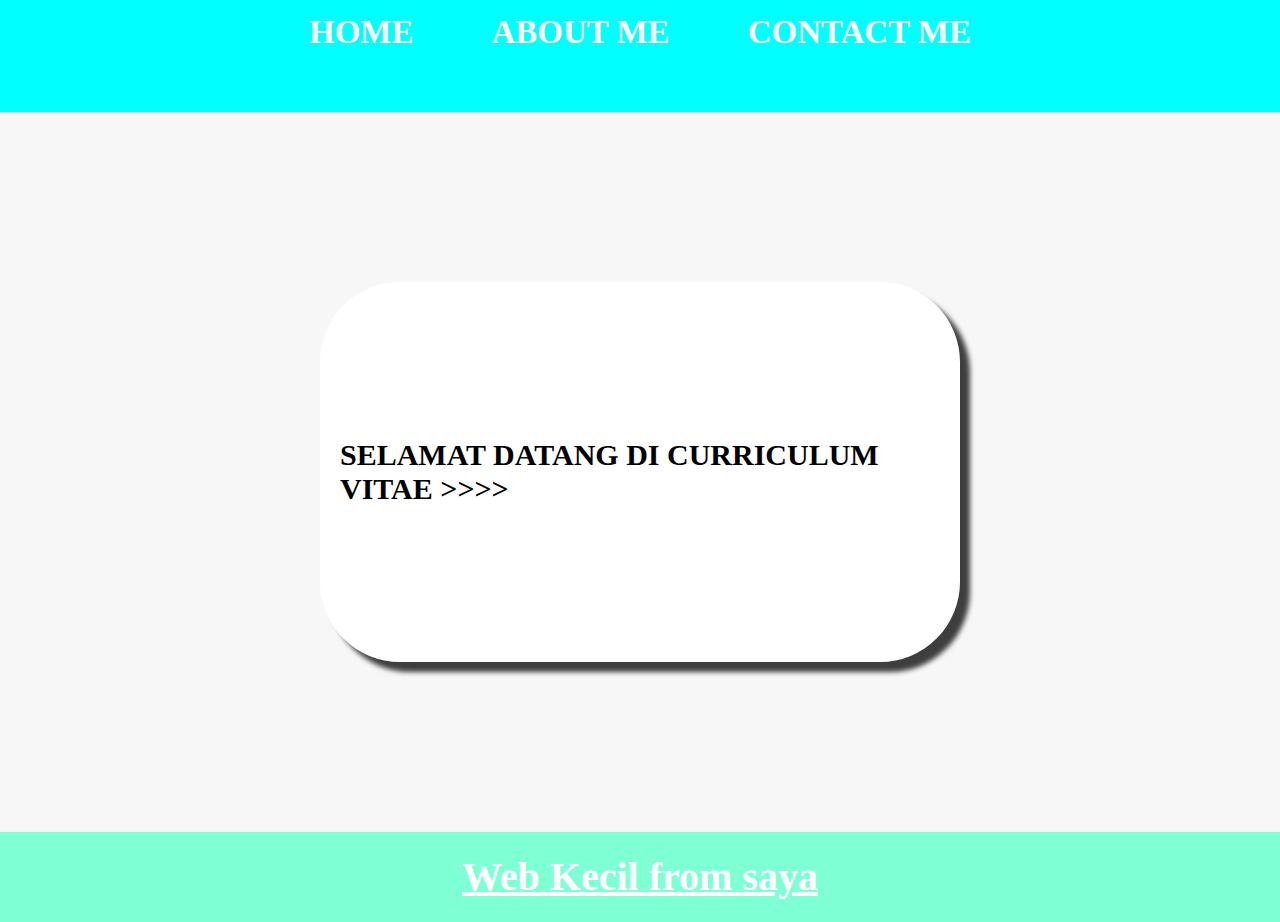
<file: index.html>
<!DOCTYPE html>
<html lang="en">

<head>
    <meta charset="UTF-8">
    <meta name="viewport" content="width=device-width, initial-scale=1.0">
    <title>CURRICULUM VITAE</title>
    <link rel="stylesheet" href="style.css" />
</head>
<body>
    <div class="container-navbar">
        <ul class="ul-navbar">
            <li class="li-navbar">
                <a href="#" class="a-navbar">HOME</a>
            </li>
            <li class="li-navbar">
                <a href="about.html" class="a-navbar">ABOUT ME</a>
            </li>
            <li class="li-navbar">
                <a href="contact.html" class="a-navbar">CONTACT ME</a>
            </li>
        </ul>
    </div>
    <div class="container-text">
        <h2><class="text-content">
            <h2 class="a-content">SELAMAT DATANG DI CURRICULUM VITAE >>>></h2>
        </h2>
    </div>
    <div class="container-footer">
        <h1 class="h1-footer">Web Kecil from saya</h1>
    </div>
</body>
</html>
</file>
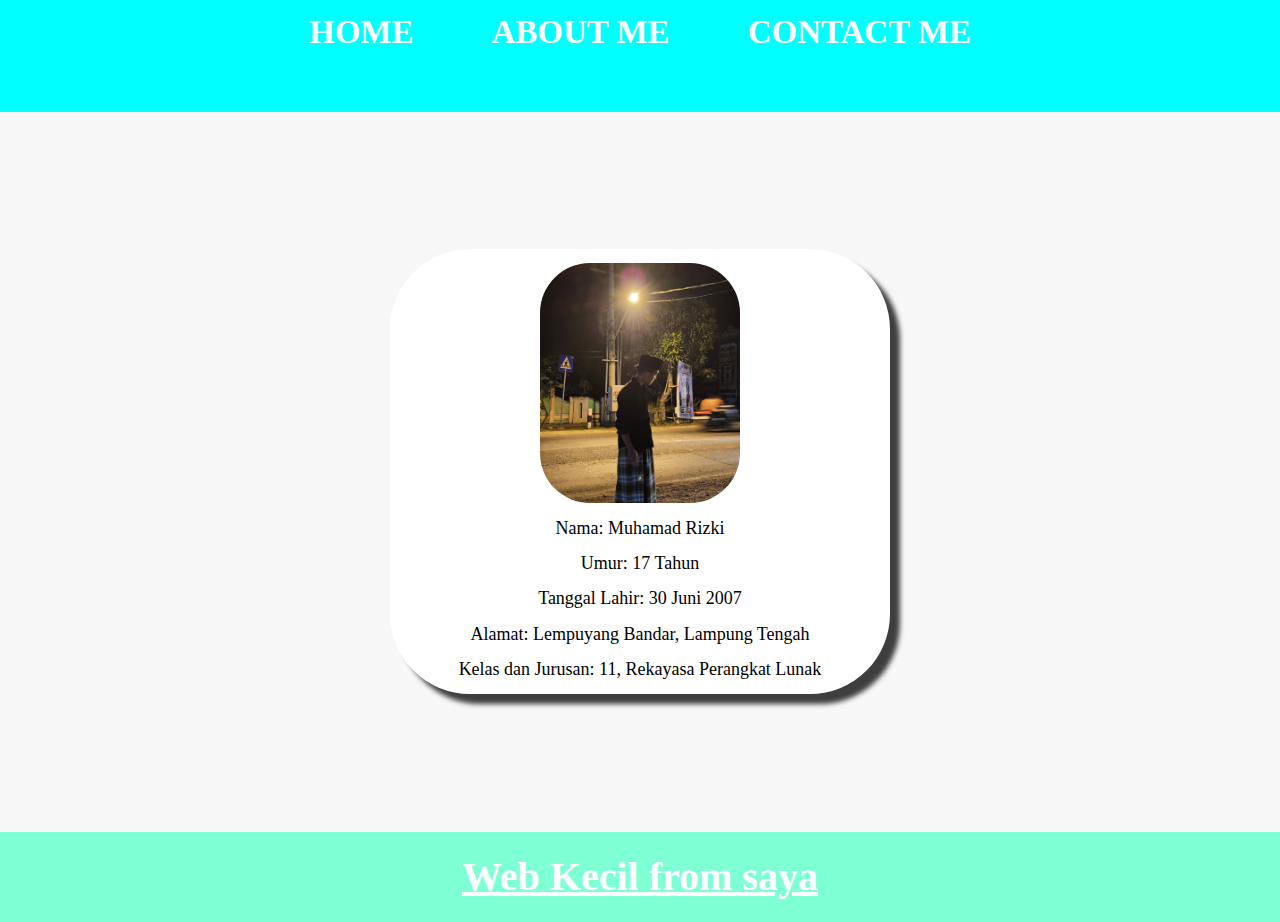
<file: about.html>
<!DOCTYPE html>
<html lang="en">

<head>
    <meta charset="UTF-8">
    <meta name="viewport" content="width=device-width, initial-scale=1.0">
    <title>CURRICULUM VITAE</title>
    <link rel="stylesheet" href="style.css" />
</head>
<body>
    <div class="container-navbar">
        <ul class="ul-navbar">
            <li class="li-navbar">
                <a href="index.html" class="a-navbar">HOME</a>
            </li>
            <li class="li-navbar">
                <a href="about.html" class="a-navbar">ABOUT ME</a>
            </li>
            <li class="li-navbar">
                <a href="contact.html" class="a-navbar">CONTACT ME</a>
            </li>
        </ul>
    </div>
    <div class="container-text">
        <div class="b-content">
            <img src="Rizki.png" class="rizki-content"/>
            <p>Nama: Muhamad Rizki</p>
            <p>Umur: 17 Tahun</p>
            <p>Tanggal Lahir: 30 Juni 2007</p>
            <p>Alamat: Lempuyang Bandar, Lampung Tengah</p>
            <p>Kelas dan Jurusan: 11, Rekayasa Perangkat Lunak</p>
        </div>
    </div>
    <div class="container-footer">
        <h1 class="h1-footer">Web Kecil from saya</h1>
    </div>
</body>
</html>
</file>
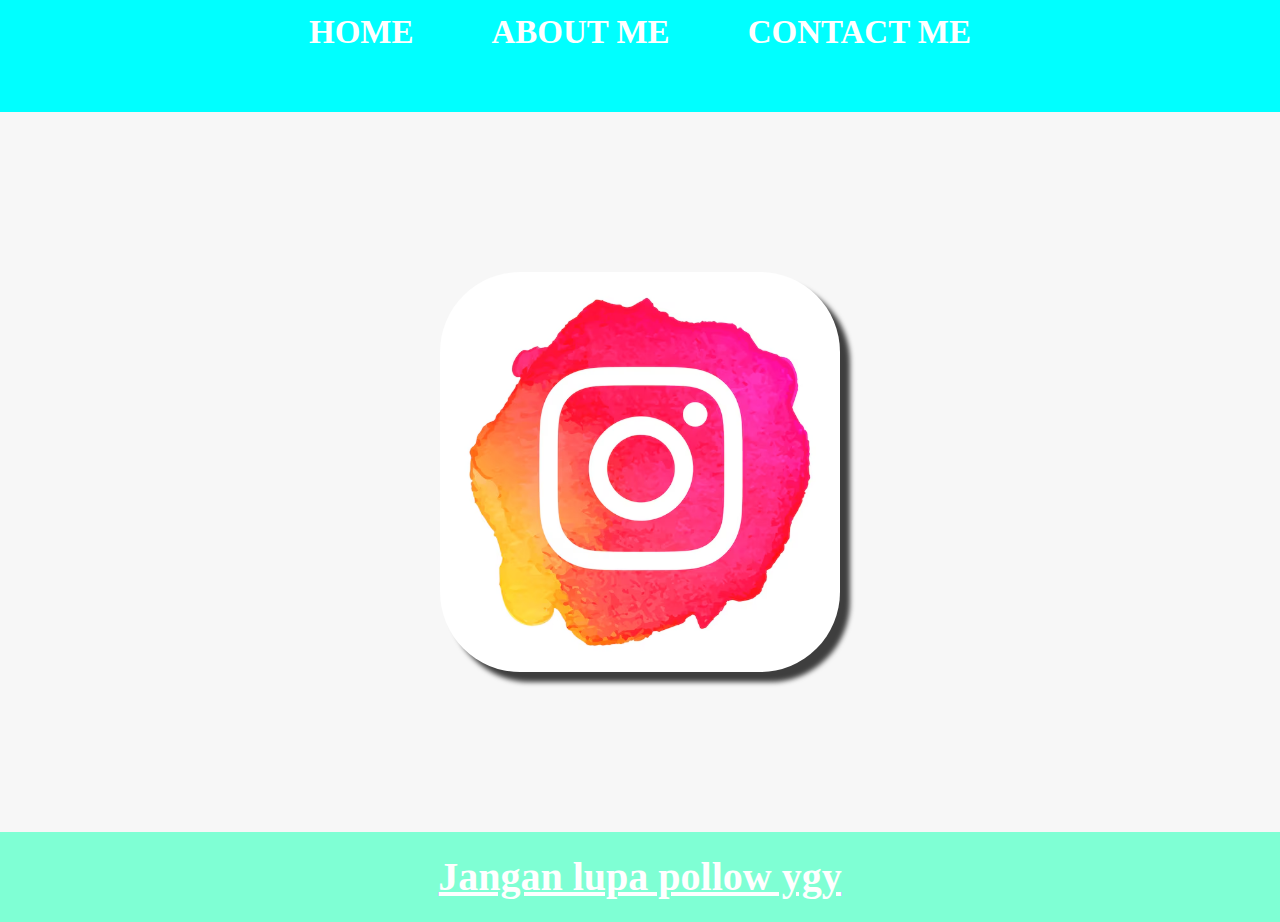
<file: contact.html>
<!DOCTYPE html>
<html lang="en">

<head>
    <meta charset="UTF-8">
    <meta name="viewport" content="width=device-width, initial-scale=1.0">
    <title>CURRICULUM VITAE</title>
    <link rel="stylesheet" href="style.css" />
</head>
<body>
    <div class="container-navbar">
        <ul class="ul-navbar">
            <li class="li-navbar">
                <a href="index.html" class="a-navbar">HOME</a>
            </li>
            <li class="li-navbar">
                <a href="about.html" class="a-navbar">ABOUT ME</a>
            </li>
            <li class="li-navbar">
                <a href="contact.html" class="a-navbar">CONTACT ME</a>
            </li>
        </ul>
    </div>
    <div class="container-text">
        <a href="https://www.instagram.com/kikiry_z/"class="c-content">
            <img src="ig.png" class="ig-content" alt="nama" title="klik disini YGY..."/>  
    </div>
    <div class="container-footer">
        <h1 class="h1-footer">Jangan lupa pollow ygy</h1>
    </div>
</body>
</html>
</file>
<file: style.css>
*,
html {
    margin: 0;
    padding: 0;
}

.container-navbar {
    background-color: aqua;
    width: 100%;
    height: 12.4vh;
}

.ul-navbar {
    display: flex;
    height: 65px;
    justify-content: center;
    align-items: center;
}

.li-navbar {
    list-style-type: none;
    padding: 34px;
    margin: 5px;
    color: black;
    font-size: 33px;
}

.li-navbar:hover {
    background-color: grey;
    transition: .4s ease-in-out;
    transition-delay: .2s;
    border-radius: 8px;
}

.a-navbar {
    color: white;
    text-decoration: none;
    font-weight: 800;
}

.container-text {
    background-color: #f7f7f7;
    display: flex;
    justify-content: center;
    align-items: center;
    height: 80vh;
}

.text-content {
    width: 30%;
    height: 30%;
}

.a-content {
    background-color: white;
    font-size: 30px;
    width: 620px;
    height: 380px;
    padding-left: 20px;
    display: flex;
    justify-content: center;
    align-items: center;
    border-radius: 80px;
    box-shadow: 10px 10px 5px 0px rgba(0,0,0,0.75);
-webkit-box-shadow: 10px 10px 5px 0px rgba(0,0,0,0.75);
-moz-box-shadow: 10px 10px 5px 0px rgba(0,0,0,0.75);
}

.b-content {
    background-color: white;
    color: black;
    font-size: 18px;
    width: 500px;
    height: 445px;
    display: flex;
    flex-direction: column;
    justify-content: space-evenly;
    align-items: center;
    border-radius: 80px;
    box-shadow: 10px 10px 5px 0px rgba(0,0,0,0.75);
-webkit-box-shadow: 10px 10px 5px 0px rgba(0,0,0,0.75);
-moz-box-shadow: 10px 10px 5px 0px rgba(0,0,0,0.75);
}

.rizki-content {
    width: 200px;
    height: 240px;
    border-radius: 50px;
}

.ig-content {
    background-color: white;
    color: black;
    font-size: 18px;
    width: 400px;
    height: 400px;
    display: flex;
    flex-direction: column;
    justify-content: space-evenly;
    align-items: center;
    border-radius: 80px;
    box-shadow: 10px 10px 5px 0px rgba(0,0,0,0.75);
-webkit-box-shadow: 10px 10px 5px 0px rgba(0,0,0,0.75);
-moz-box-shadow: 10px 10px 5px 0px rgba(0,0,0,0.75);
}

.container-footer {
    height: 10vh;
    background-color: aquamarine;
    display: flex;
    justify-content: center;
    align-items: center;
}

.h1-footer {
    font-size: 40px;
    color: white;
    text-decoration: underline;
}
</file>
